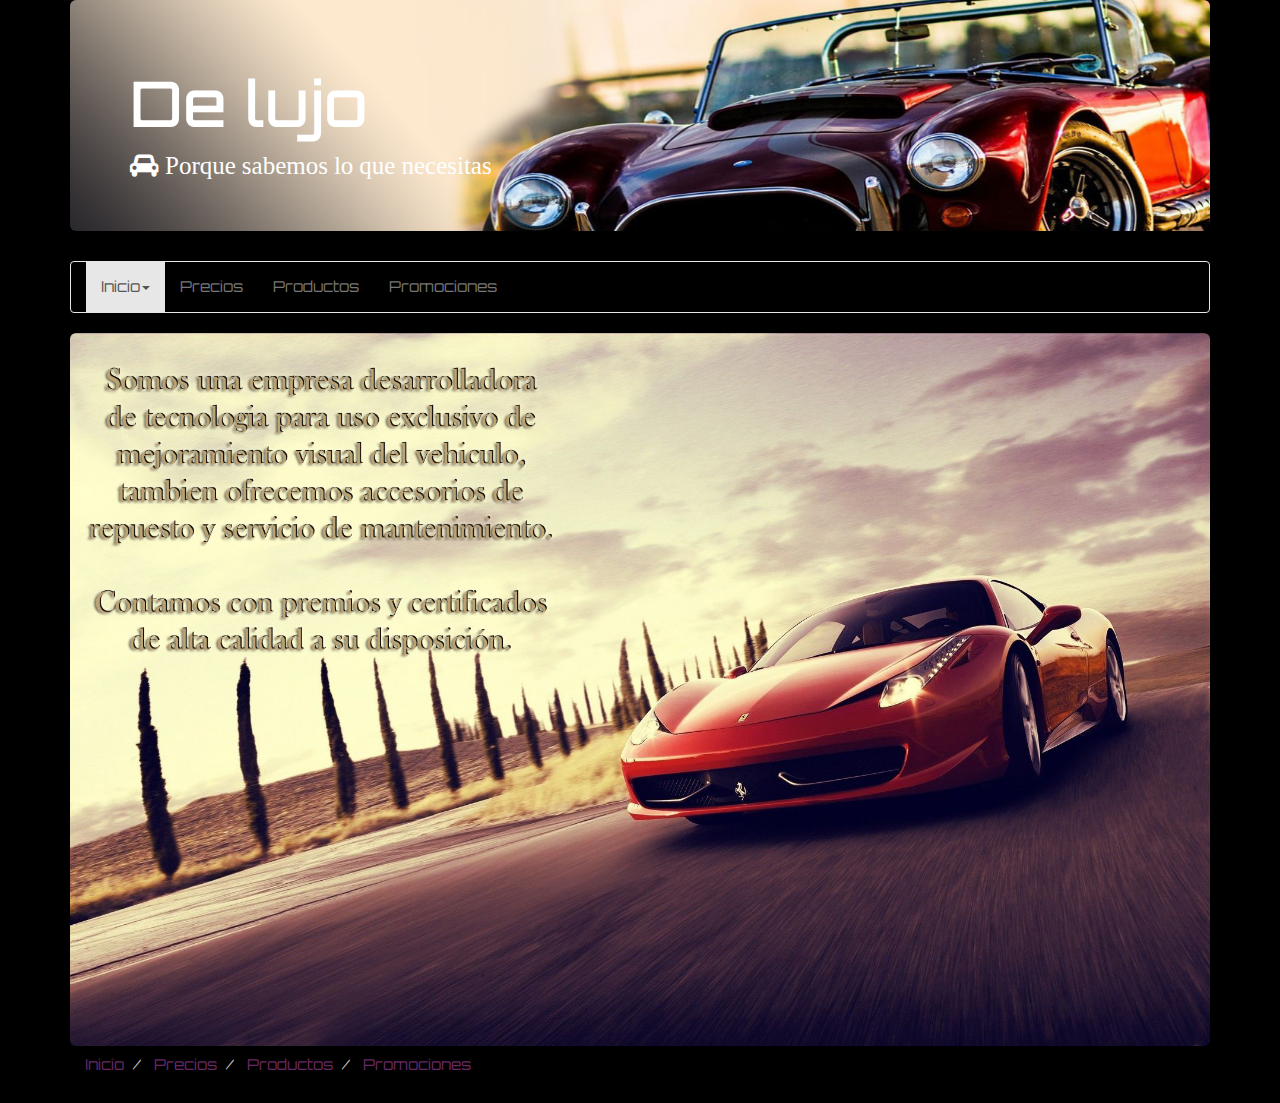
<file: Carritos/index.html>
<!DOCTYPE html>
<html lang="es">
  <head>
    <title>De Lujo</title>
    <meta charset="utf-8">
    <link rel="stylesheet" href="CSS/bootstrap.css">
    <link rel="stylesheet" href="CSS/estilos.css">
    <link href='https://fonts.googleapis.com/css?family=Orbitron:500' rel='stylesheet' type='text/css'>
    <link rel="stylesheet" href="https://maxcdn.bootstrapcdn.com/font-awesome/4.6.1/css/font-awesome.min.css">

      <!--Hace funcionar el menu para el dispositivo movil-->
    <script src ="js/jquery-2.2.3.min.js"></script>
    <script src ="js/bootstrap.js"></script>
  </head>

  <!--Cuerpo de la web-->
  <body class="fondototal">
    <div class="container">
      <header>
        <!--Jumbotron, se adapta al ancho del dispositivo-->
          <div class="jumbotron fondojumbotron">
          <h1>De lujo</h1>
        <div class="fuente">  <i class="fa fa-car" aria-hidden="true"> Porque sabemos lo que necesitas</i></div>
        </div>

        <nav class="navbar navbar-default fondototal">
          <div class="conteiner-fluid">
              <div class="navbar-header">
                <button type="button" class="navbar-toggle collapsed" data-toggle="collapse" data-target="#barra1" aria-expanded="false">

                    <!--span= usa clase sr-only , se usa para personas con discapacidad (ceguera) -->
                  <span class="sr-only">barra de navegacion</span>
                    <!--icon bar=botton linesitas-->
                  <span class="icon-bar"></span>
                  <span class="icon-bar"></span>
                  <span class="icon-bar"></span>
                </button>
             </div>
            <!--COLLAPSE= Hace que la barra colapse-->
              <div class="collapse navbar-collapse" id="barra1">
                <ul class="nav navbar-nav">

                  <!--# hace referencia asi misma, a la misma pagina-->
                  <!--  <li class="active"><a href="#">Inicio</a></li>-->
                  <!--Menu emergente-->
                  <li class="dropdown active" >
                    <a href="#" class="dropdown-toggle" data-toggle="dropdown"
                    role="button" aria-haspopup="true" aria-expanded="false">Inicio<span class="caret"></span></a>
                    <ul class="dropdown-menu">
                      <li class="active"><a href="index.html#quienessomos">Quienes somos</a></li>
                      <li ><a href="contacto.html#historia">Contacto</a></li>
                    </ul>

                  <li ><a href="precios.html#precios">Precios</a></li>
                  <li ><a href="productos.html#productos">Productos</a></li>
                  <li ><a href="promociones.html#promociones">Promociones</a></li>
                </ul>
              </div>
          </div>
        </nav>
      </header>
      <section>
        <div class="row ">
        <div class="col-xs-12  col-sm-12 col-md-12 col-lg-12">
          <img class="img-responsive img-rounded" src="imagenes/fondo.jpg" alt="imagen de fondo " >
        </div>
      </div>
      </section>

<!--PIE DE PAGINA-->
      <section>
        <footer >
          <nav>
          <ul class="breadcrumb fondototal">
           <li><a  href="index.html" class="enlace_inicio a"> Inicio </a></li>
           <li><a  href="precios.html" class="enlace_inicio a"> Precios </a></li>
           <li><a  href="productos.html" class="enlace_inicio a"> Productos </a></li>
           <li><a  href="promociones.html"  class="enlace_inicio a"> Promociones </a></li>
        </ul>
    </nav>
        </footer>
      </section>
    </div>
  </body>
  </html>
</file>
<file: Carritos/CSS/estilos.css>
.fondojumbotron
{
  background-image: url("../imagenes/jumbo.jpg");
  background-size: 1300px 250px ;
  color: white;
  font-family: 'Orbitron', sans-serif;
}
.fuente
{
  font-family: 'Orbitron', sans-serif;
  font-size: 25px;
}
.fondototal
{
  background-color: black;
  color: white;
  font-family: 'Orbitron', sans-serif;
  font-size: 15px;
}
.fuente2
{
  font-family: 'Orbitron', sans-serif;
  font-size: 15px;
  color: white;
}

.a
{
  text-decoration-color: none;
  color: #682864;
  text-decoration: none;
}

.enlace_inicio:hover
{
  color: white;
  text-decoration: none;
}

/*Uso para la tabla*/
.b
{
  text-align: center;
width: 1000px;
}
.cq
{
  padding-left: 60px;
  padding-right: 20px;
  padding-bottom: 20px;
  justify-content: center;
  text-align: center;
}
.ima
{
  width:1100px;
  height:600px;
}
.er
{
  text-align: center;
  justify-content: center;
  padding-left: 20px;
  padding-right: 10px;
  padding-bottom: 10px;
}
</file>
